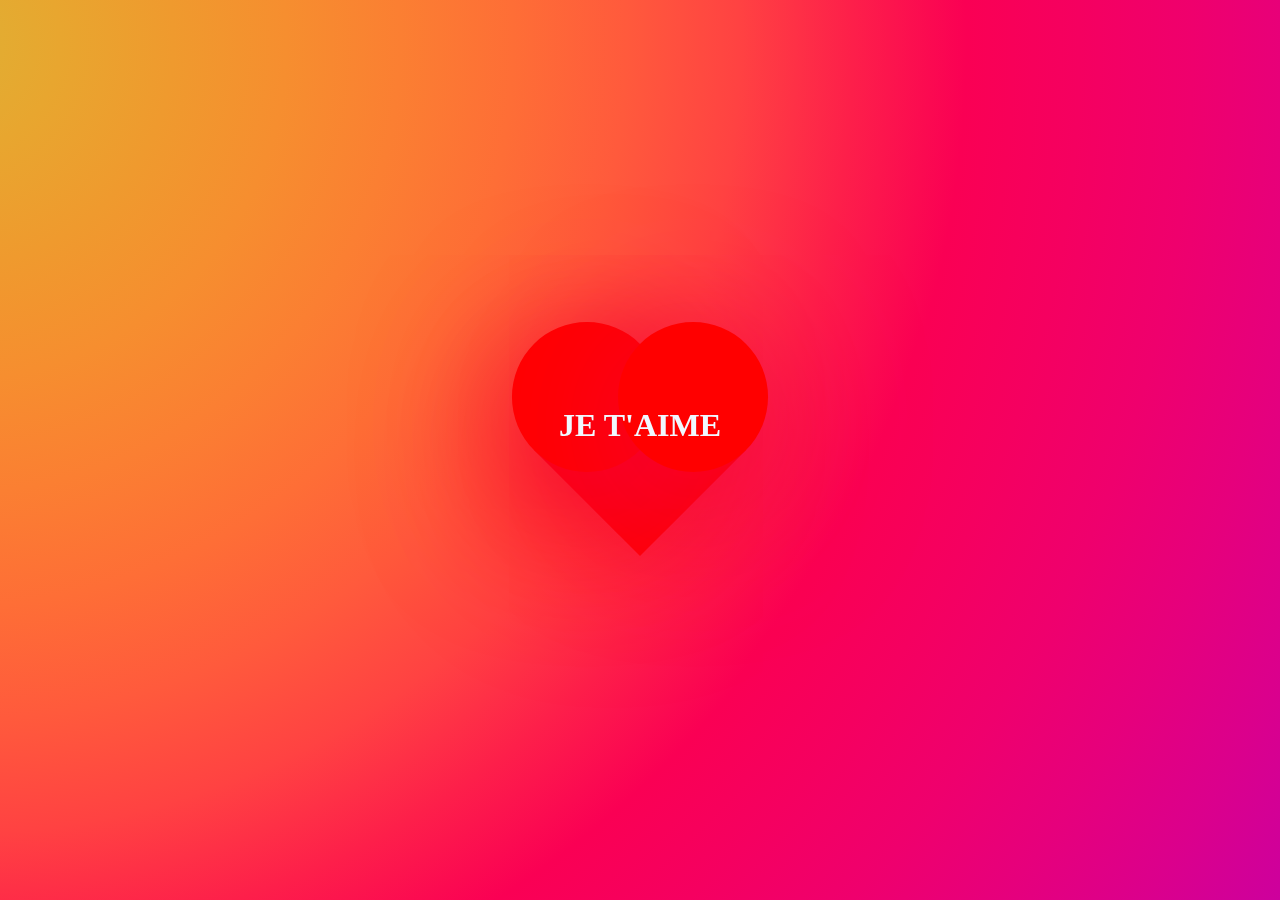
<file: index.html>
<!DOCTYPE html>
<html lang="en">
<head>
    <meta charset="UTF-8">
    <meta http-equiv="X-UA-Compatible" content="IE=edge">
    <meta name="viewport" content="width=device-width, initial-scale=1.0">
    <link rel="stylesheet" href="CSS/style.css">
    <link rel="shortcut icon" href="IMG/Red-Heart-Vector-PNG-Photos.png">
    <title>Corazón tucun tucun</title>
</head>
<body>
    <div class="corazon"></div>
    <div class="texto"><h1>JE T'AIME</h1></div>
</body>
</html>
</file>
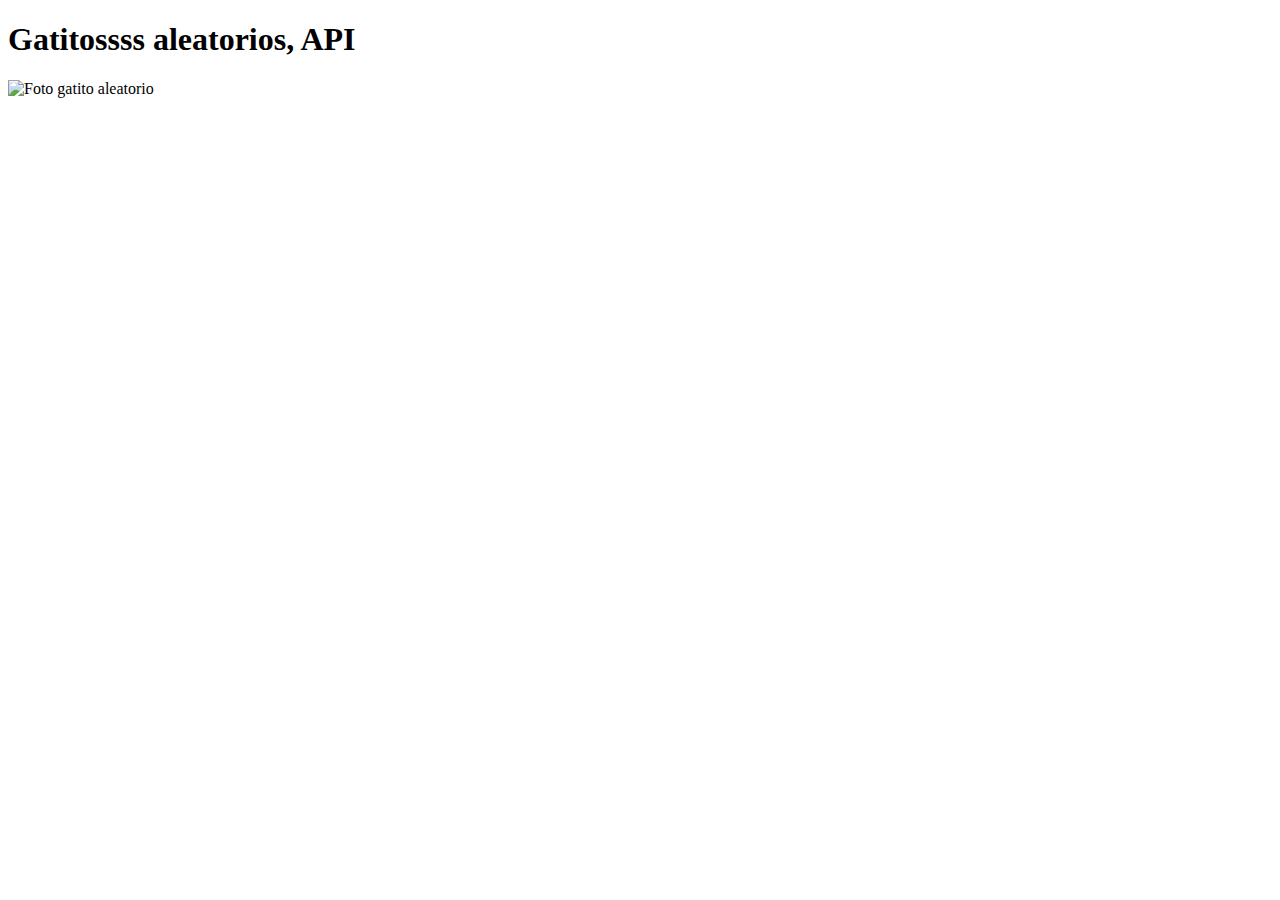
<file: api.html>
<!DOCTYPE html>
<html lang="en">
<head>
    <meta charset="UTF-8">
    <meta name="viewport" content="width=device-width, initial-scale=1.0">
    <title>Gaotossss</title>
</head>
<body>
    <h1>Gatitossss aleatorios, API</h1>
    <img alt="Foto gatito aleatorio">

    <script src="./main.js"></script>
</body>
</html>
</file>
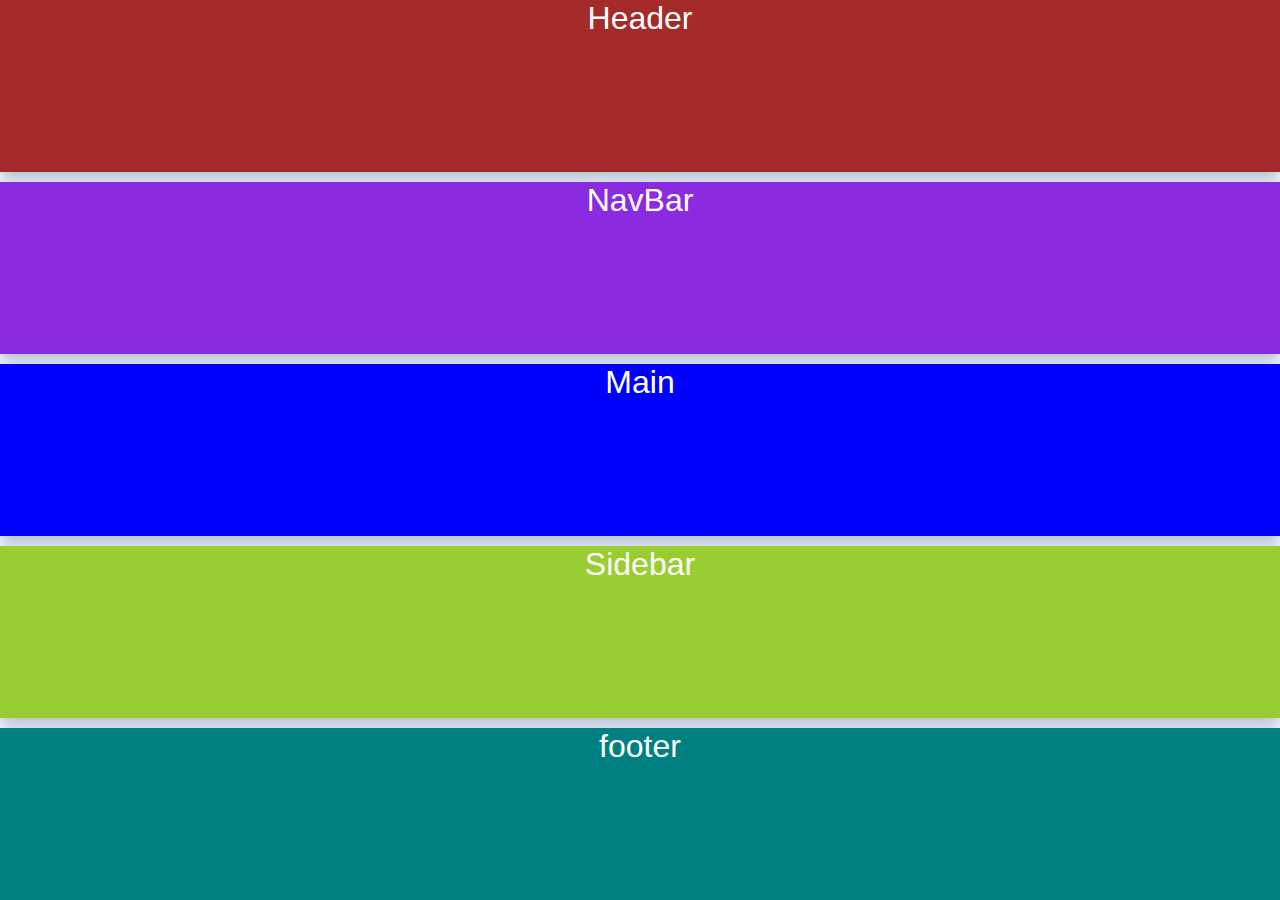
<file: grid.html>
<!DOCTYPE html>
<html lang="en">
<head>
    <meta charset="UTF-8">
    <meta name="viewport" content="width=device-width, initial-scale=1.0">
    <link rel="stylesheet" href="./CSS/grid.css">
    <title>Uso de GRID</title>
</head>
<body class="contenedor">
    <header class="header">Header</header>
    <div class="navBar">NavBar</div>
    <main class="main">Main </main>
    <aside class="sidebar">Sidebar</aside>
    <footer class="footer">footer</footer>
    
</body>
</html>
</file>
<file: CSS/style.css>
*{
    margin: 0;
    padding: 0;
}
body{
    min-height: 100vh;
    display: flex;
    align-items: center;
    justify-content: center;
    background-image: radial-gradient(circle at -4.17% 4.55%, #dfb033 0, #e8a62f 7.14%, #ef9a2e 14.29%, #f68e2f 21.43%, #fb7f32 28.57%, #fe6e36 35.71%, #ff5a3c 42.86%, #ff4242 50%, #fd1f4a 57.14%, #fa0054 64.29%, #f50060 71.43%, #ef006d 78.57%, #e6007c 85.71%, #db008c 92.86%, #cd009d 100%);
}
.corazon{
    height: 150px;
    width: 150px;
    background: red;
    position: relative;
    transform: rotate(45deg);
    box-shadow: -20px 20px 150px red;
    animation: palpitar 0.5s linear infinite alternate;
}
@keyframes palpitar{
    0%{transform: rotate(45deg) scale(1.10);}
    80%{transform: rotate(45deg scale(1.0));}
    100%{transform: rotate(45deg) scale(0.8);}
}
@keyframes palpitartex{
    0%{transform: rotate(0deg) scale(1.10);}
    80%{transform: rotate(0deg scale(1.0));}
    100%{transform: rotate(0deg) scale(0.8);}
}
.corazon::before{
    content:  "";
    position: absolute;
    height: 150px;
    width: 150px;
    background: red;
    right: 50%;
    border-radius: 50%;
    box-shadow: 20px 20px 150px #f20044;
}
.corazon::after{
    content:  "";
    position: absolute;
    height: 150px;
    width: 150px;
    background: red;
    top: -50%;
    border-radius: 50%;
    box-shadow: 20px 20px 150px #f20044;
}
.texto{
    position: fixed;
    margin-bottom: 50px;
    text-align: center;
}
h1{
    color: aliceblue;
    animation: palpitartex 0.5s linear infinite alternate;
}
</file>
<file: CSS/grid.css>
*{
    box-sizing: border-box;
    margin: 0;
    padding: 0;
}
body{
    font-size: 2rem;
    font-family: 'Gill Sans', 'Gill Sans MT', Calibri, 'Trebuchet MS', sans-serif;
    min-height: 100%;
    color: white;
}
html{
    height:100%;
}
/*AREAS*/
.header{
    grid-area: "header";
    background-color: brown;
}
.navBar{
    grid-area: "navbar";
    background-color: blueviolet;
}
.main{
    grid-area: "main";
    background-color: blue;
}
.sidebar{
    grid-area: "sidebar";
    background-color: yellowgreen;
}
.footer{
    grid-area: "footer";
    background-color: teal;
}
.header{
    grid-area: header;
}
.contenedor > *{
    box-shadow: rgba(4, 47, 117, 0.35) 0px 5px 15px;
    text-align: center;
}
.contenedor{
    display: grid;
    gap: 10px;
    grid-template-areas: 
    "header"
    "navbar"
    "main"
    "sidebar"
    "footer"
    ;
}
/*Medias para aplicar a posibles pantallas*/

/*Tablet*/
@media (min-width: 600px) {
    .contenedor{
        grid-template:
        "header header" 100px
        "navbar navbar" 50px aut
        "sidebar main" auto
        "footer footer" 100px /
        200px    auto
        ;
    }
}


/**https://api.thecatapi.com/v1/images/search*7
</file>
